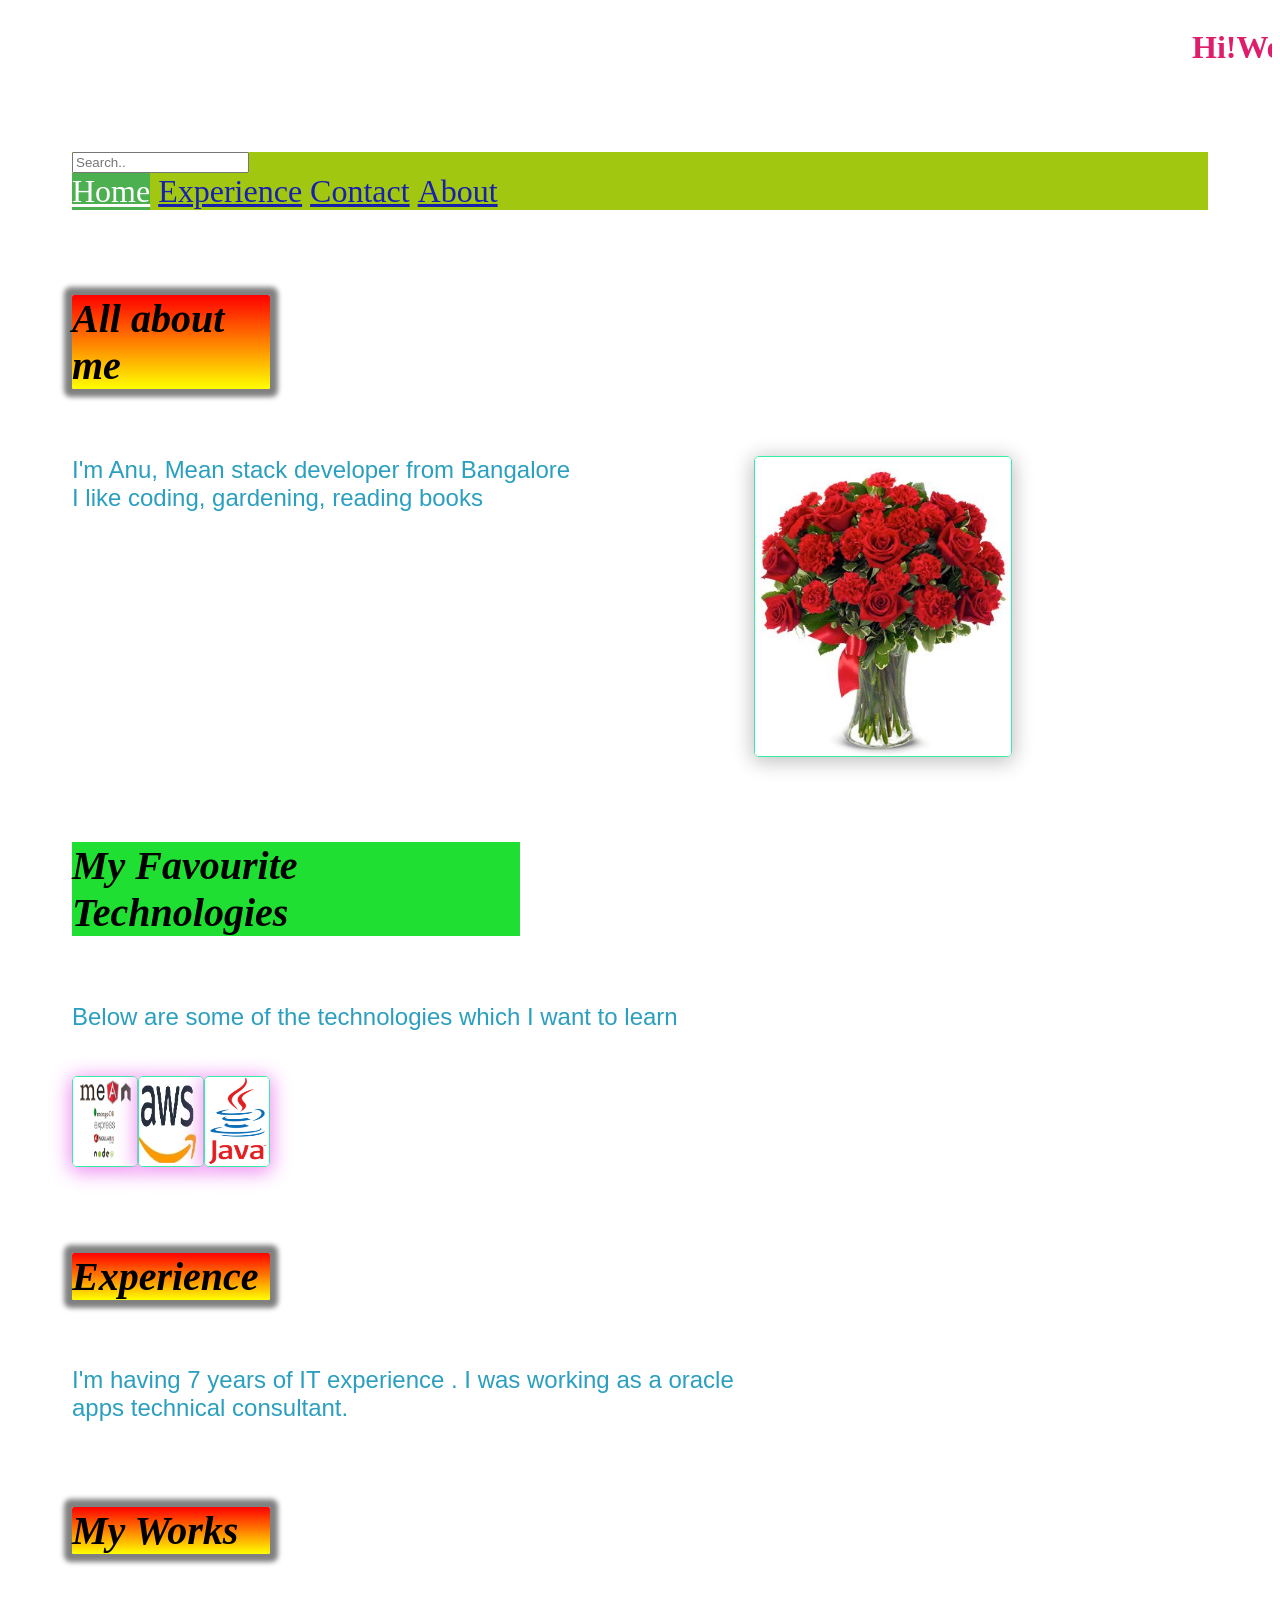
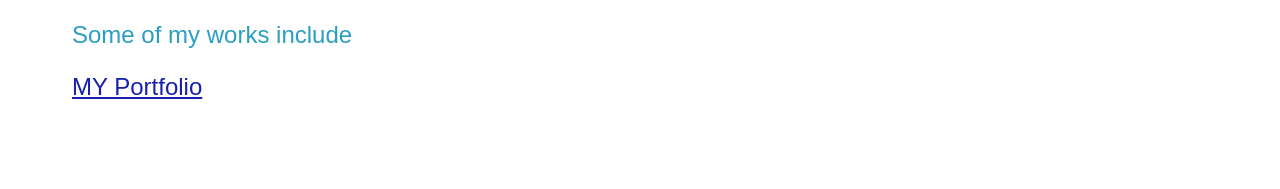
<file: index.html>
<html>
<head>
  <title>
	My  portfolio
	</title>
<meta name = "viewport" content = "width = device-width,
initial-scale =1.0 ,user-scalable = no">
<marquee behavior = "scroll" direction = "left">
<h1  >
<div id = "scroll">
	Hi!Welcome to my page </div> 
	</h1>
</marquee>
<link	rel= "stylesheet" type= "text/css" href = "portfolio.css">
</head>

<body>
<div class= container>
 <div class= topnav search >    
    <input type="text" placeholder="Search.." name="search">
  </div>
 
<div class= topnav>

  <a class="active" href="#home">Home   </a>
  <a> &nbsp </a>
  
  <a href="#exp">  Experience   </a>
  &nbsp
  <a href="#contact">Contact</a>
  &nbsp
  <a href="#about">About</a> 
  &nbsp
</div>

  
 </div>
</div>
<div class= container>

  <h1 >
	<div class = heading-font>

		All about me
	</div>
   </h1>
  <div class = row>
    <div class= paragraph>
	   
  	I'm Anu, Mean stack developer from Bangalore
	<br>
	I like coding, gardening, reading books
	</div>
	<div class = image>
	     
			<image src = "rose.jpg" class = my-image >
	 </div>
  </div>
</div>
<div class = container>

  <h1>
   <div id = "heading-technology">
		My Favourite Technologies
   </div>
   </h1>
   <div  class = row>
    <div class = paragraph>
    Below are some of the technologies which I want to learn
	</div>
	</div>
	 <div  class = row>
	<div class = image>
	        <image src = "mean.png" class = tech-image >
			<image src = "aws.png" class = tech-image >
			<image src = "java.png" class = tech-image >
	 </div>
   </div>
  </div>

<div class = container>

   <h1>
	  <div class = heading-font style = "align-self : center">
	  Experience
	  </div>
   </h1>

	<div class = row>
    <div class= paragraph>
	   
  	I'm having 7 years of IT experience . I was working as a oracle apps technical consultant.	<br>
	</div>
	</div>
</div>
	
<div class = container>

   <h1>
	  <div class = heading-font style = "align-self : center">
	  My Works
	  </div>
   </h1>

	<div class = row>
    <div class= paragraph>
	   
Some of my works include
<p>
 <a href = "https://learner2012.github.io" target = "_blank">
MY Portfolio
</a>
</p>
	</div>
	</div>
</div>

</body>
</html>
</file>
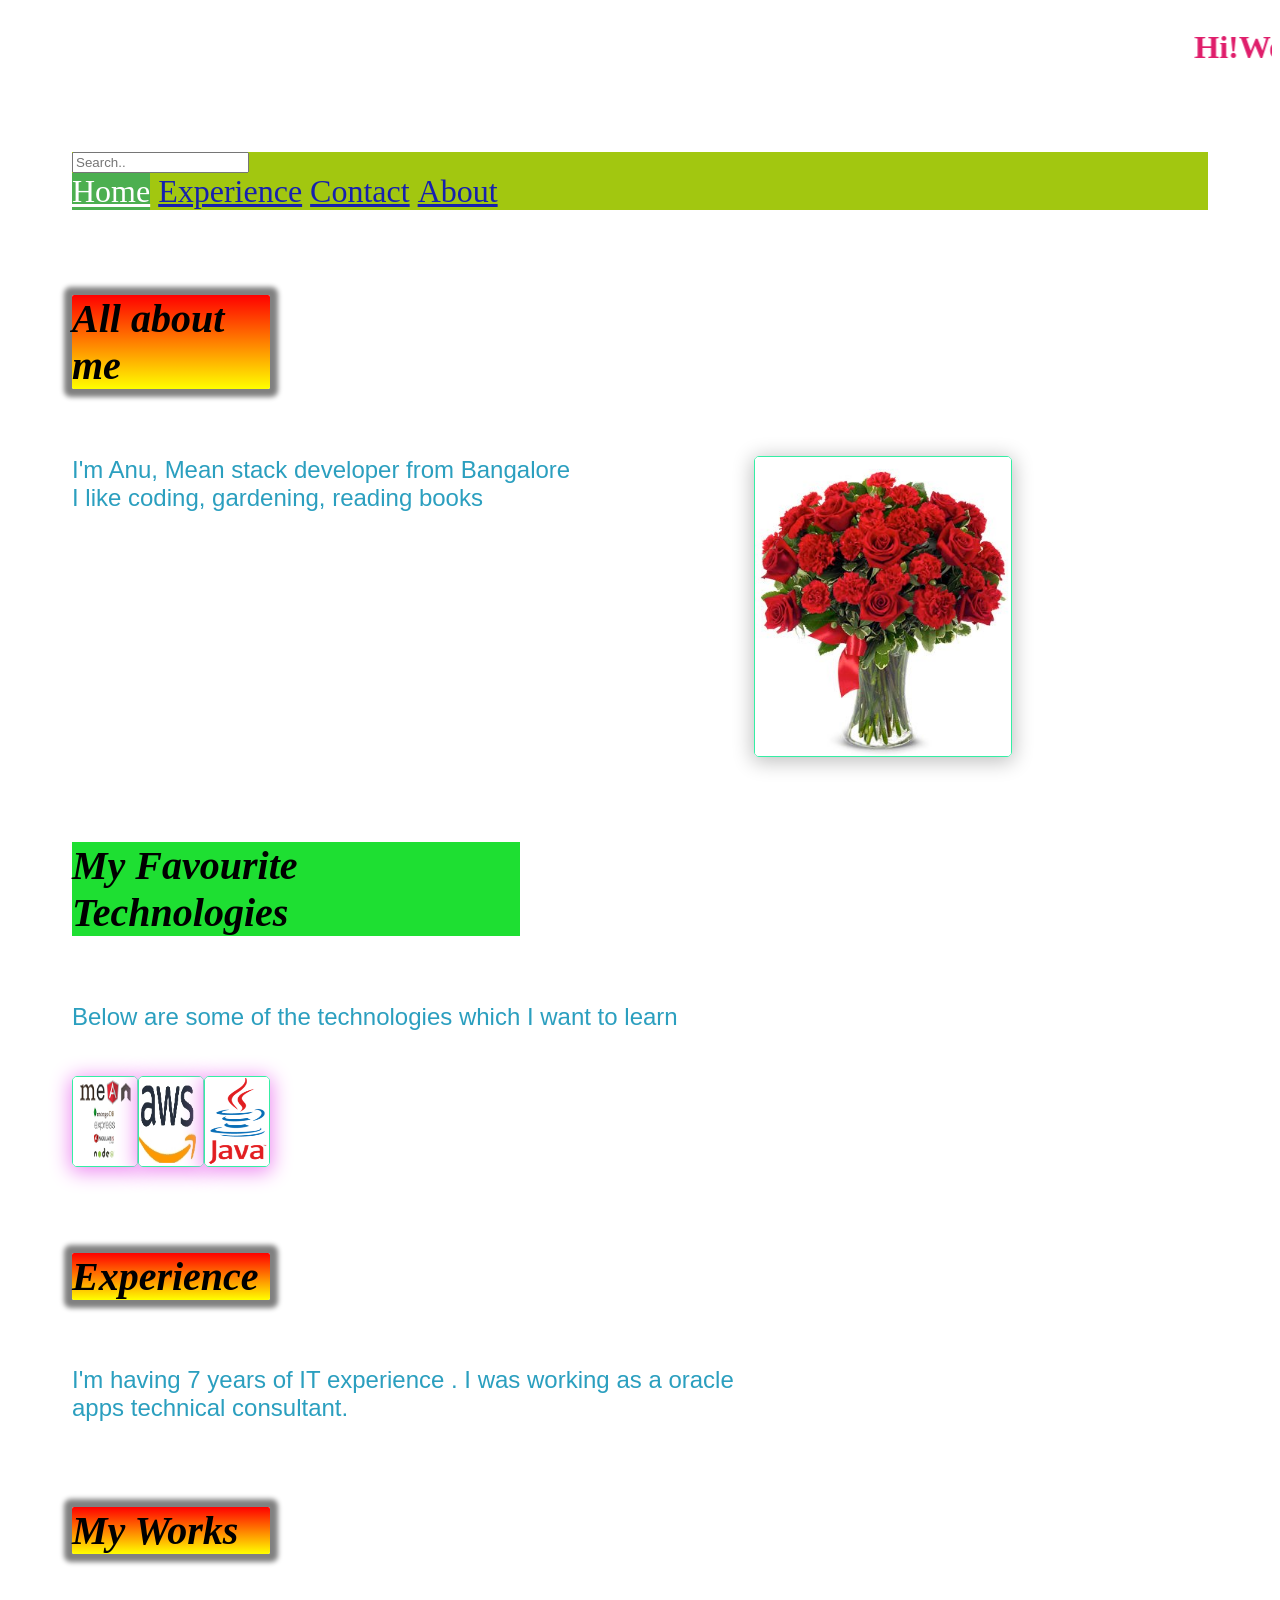
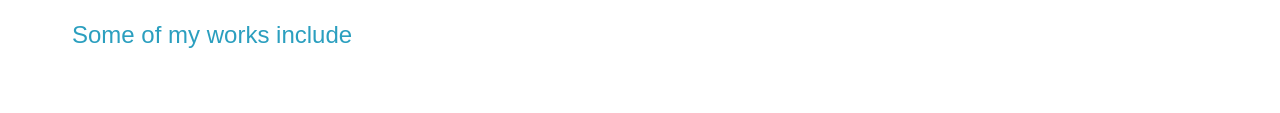
<file: portfolio.html>
<html>
<head>
  <title>
	My  portfolio
	</title>
<meta name = "viewport" content = "width = device-width,
initial-scale =1.0 ,user-scalable = no">
<marquee behavior = "scroll" direction = "left">
<h1  >
<div id = scroll>
	Hi!Welcome to my page 
	</h1>
</marquee>
<link	rel= "stylesheet" type= "text/css" href = "portfolio.css">
</head>

<body>
<div class= container>
 <div class= topnav search >    
    <input type="text" placeholder="Search.." name="search">
  </div>
 
<div class= topnav>

  <a class="active" href="#home">Home   </a>
  <a> &nbsp </a>
  
  <a href="#news">  Experience   </a>
  &nbsp
  <a href="#contact">Contact</a>
  &nbsp
  <a href="#about">About</a> 
  &nbsp
</div>

  
 </div>
</div>
<div class= container>

  <h1 >
	<div class = heading-font>

		All about me
	</div>
   </h1>
  <div class = row>
    <div class= paragraph>
	   
  	I'm Anu, Mean stack developer from Bangalore
	<br>
	I like coding, gardening, reading books
	</div>
	<div class = image>
	     
			<image src = "rose.jpg" class = my-image >
	 </div>
  </div>
</div>
<div class = container>

  <h1>
   <div id = "heading-technology">
		My Favourite Technologies
   </div>
   </h1>
   <div  class = row>
    <div class = paragraph>
    Below are some of the technologies which I want to learn
	</div>
	</div>
	 <div  class = row>
	<div class = image>
	        <image src = "mean.png" class = tech-image >
			<image src = "aws.png" class = tech-image >
			<image src = "java.png" class = tech-image >
	 </div>
   </div>
  </div>

<div class = container>

   <h1>
	  <div class = heading-font style = "align-self : center">
	  Experience
	  </div>
   </h1>

	<div class = row>
    <div class= paragraph>
	   
  	I'm having 7 years of IT experience . I was working as a oracle apps technical consultant.	<br>
	</div>
	</div>
</div>
	
<div class = container>

   <h1>
	  <div class = heading-font style = "align-self : center">
	  My Works
	  </div>
   </h1>

	<div class = row>
    <div class= paragraph>
	   
Some of my works include

	</div>
	</div>
</div>

</body>
</html>
</file>
<file: portfolio.css>
:root {
font-size : 16px
		}

body{
margin =0;
padding =0;
}	

.container {
display :flex ;
margin :5vw;
flex-direction : column;

}
#scroll{
	color : DF1E6B;
	font-weight :900;
	font-stretch :expanded
}
.heading-font{
	font-size: 2.5rem;
	font-style :oblique;
	border-box : 1.5px solid blue;
	border-radius :2px;
	 box-shadow : 0px 0px 5px 8px #808080; 
	 width :15.5vw;
	 background-image: linear-gradient(red, yellow);

	/* box-sizing : border-box; */
}
#heading-technology
{
	font-size: 2.5rem;
	font-style : italic;
	background-color : #1EDF32;
	width : 35vw
}
.row {
  display: flex;
  margin-top: 5vh; 
  flex-direction :row
  }

  .row .my-image {
    border: 1.5px solid #35eea4;
    border-radius: 5px;
    box-shadow: 0px 3px 20px 2px #C0C0C0;
    width: 20vw;
     float: right	;
  }
 .row .tech-image {
    border: 1.5px solid #35eea4;
    border-radius: 5px;
    box-shadow: 0px 3px 20px 2px #EE8BF2;
    width: 5vw;
	height :7vw;
	float : left;
  }


.paragraph {
   float: left; 
  color: #2b9fbf;
  font-family: "Istok Web", sans-serif;
  width: 60%;
  font-size : 1.5rem
}


.experience{

}
	
.topnav {
display :flex;
flex-direction :row;
	overflow: hidden;
  background-color : #A2C710;
  float: right;
  color: #6C7548;
  text-align: left;
  text-decoration: none;
  font-size: 2rem;
  width :100%;

  }

 a {
   color: #1721AE;

  }
  
  a:hover {
	  color :pink;
  }
  
  a:visited {
	  color :#f2434f;
  }

.topnav a:hover {
  background-color: #ddd;
  color: black;
}

.topnav a.active {
  background-color: #4CAF50;
  color: white;
}

.topnav .search {
  float :right;
  right=0;
  padding: 6px 10px;
  margin-top: 8px;
  margin-right: 16px;
  background: #ddd;
  font-size: 17px;
  border: none;
  cursor: pointer;
}

  
  @media only screen and (max-width :720px)
{
 .row{
		flex-direction :column ;

	}
	.row .image{
		order :-1;	
		padding-bottom : 3vw
	}
	.paragraph {
		width :60%
	}
	.row .my-image {
		width: 50vw
	}
	 .row .tech-image {
	    width: 10vw;
	height :12vw;
	}
	#heading-technology
	{
		width: 75vw;
	}
	.heading-font
	{
		width : 60vw
	}
	.topnav  {
		flex-direction :column;
		flex-wrap : wrap;
		}

}
</file>
